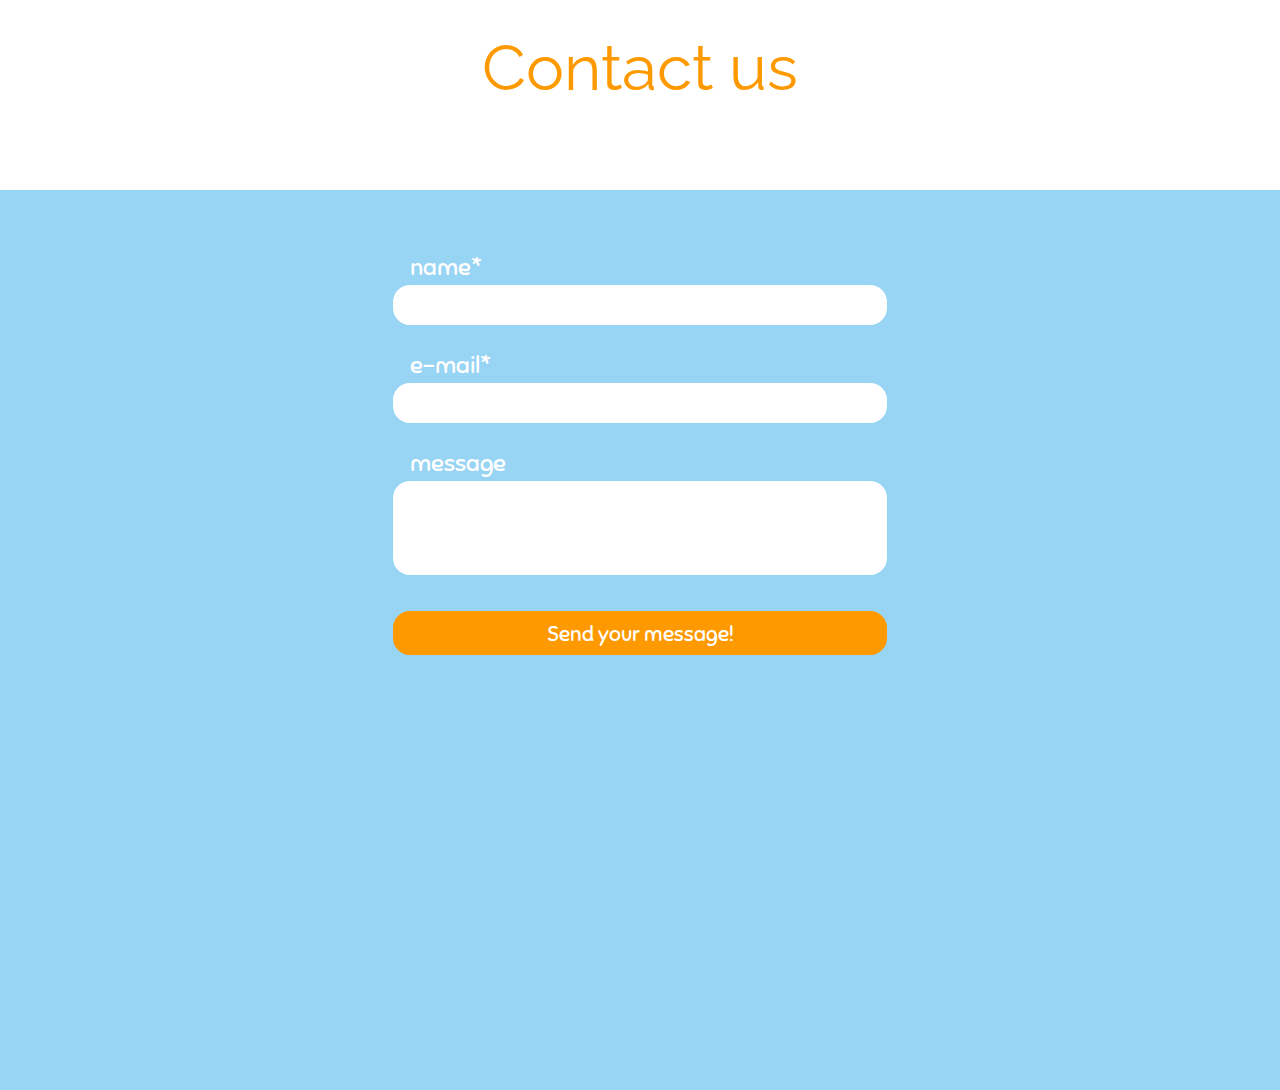
<file: landing/contact.html>
<!DOCTYPE html>
<html lang="en">
<head>
    <meta charset="UTF-8">
    <meta http-equiv="X-UA-Compatible" content="IE=edge">
    <meta name="viewport" content="width=device-width, initial-scale=1.0">
    <title>Contact</title>
</head>
<script>
    $('document').ready(function(){
        $('input[type="text"], input[type="email"], textarea').focus(function(){
            var background = $(this).attr('id');
            $('#' + background + '-form').addClass('formgroup-active');
            $('#' + background + '-form').removeClass('formgroup-error');
        });
        $('input[type="text"], input[type="email"], textarea').blur(function(){
            var background = $(this).attr('id');
            $('#' + background + '-form').removeClass('formgroup-active');
        });
    
    function errorfield(field){
        $(field).addClass('formgroup-error');
        console.log(field);	
    }
    
    $("#waterform").submit(function() {
        var stopsubmit = false;
    
    if($('#name').val() == "") {
        errorfield('#name-form');
        stopsubmit=true;
    }
    if($('#email').val() == "") {
        errorfield('#email-form');
        stopsubmit=true;
    }
      if(stopsubmit) return false;
    });
            
    });
</script>
<style>
    @import url(https://fonts.googleapis.com/css?family=Sniglet|Raleway:900);


body, html{
	height: 100%;
	padding: 0;
	margin: 0;
	font-family: 'Sniglet', cursive;
}
h1{
	font-weight: normal;
	font-size: 4em;
	font-family: 'Raleway', sans-serif;
	margin: 0 auto;
	margin-top: 30px;
	width: 500px;
	color: #F90;
	text-align: center;

}

/* Animation webkit */
@-webkit-keyframes myfirst
{
	0% {margin-left: -235px}
	90% {margin-left: 100%;}
	100% {margin-left: 100%;}
}

/* Animation */
@keyframes myfirst
{
	0% {margin-left: -235px}
	70% {margin-left: 100%;}
	100% {margin-left: 100%;}
}

.fish{
	background-image: url('http://www.geertjanhendriks.nl/codepen/form/fish.png');
	width: 235px;
	height: 104px;
	margin-left: -235px;
	position: absolute;	
	animation: myfirst 24s;
	-webkit-animation: myfirst 24s;
	animation-iteration-count: infinite;
	-webkit-animation-iteration-count: infinite;
	animation-timing-function: linear;
	-webkit-animation-timing-function: linear;
}

#fish{
	top: 120px;
}

#fish2{
	top: 260px;
	animation-delay: 12s;
	-webkit-animation-delay: 12s;
}


header{
	height: 160px;
	background: url('http://www.geertjanhendriks.nl/codepen/form/golf.png') repeat-x bottom;
}

#form{
	height: 100%;	
	background-color: #98d4f3;
	overflow: hidden;
	position: relative;
	
}
form{
	margin: 0 auto;
	width: 500px;
	padding-top: 40px;
	color: white;
	position: relative;
	
	
}
label, input, textarea{
	display: block;	
}
input, textarea{
	width: 500px;	
	border: none;
	border-radius: 20px;
	outline: none;
	padding: 10px;
	font-family: 'Sniglet', cursive;
	font-size: 1em;
	color: #676767;
	transition: border 0.5s;
	-webkit-transition: border 0.5s;
	-moz-transition: border 0.5s;
	-o-transition: border 0.5s;
	border: solid 3px #98d4f3;	
	-webkit-box-sizing:border-box;
	-moz-box-sizing:border-box;
	box-sizing:border-box;
	
}
input:focus, textarea:focus{
	border: solid 3px #77bde0;	
}

textarea{
	height: 100px;	
	resize: none; 
	overflow: auto;
}
input[type="submit"]{
	background-color: #F90;
	color: white;
	height: 50px;
	cursor: pointer;
	margin-top: 30px;
	font-size: 1.29em;
	font-family: 'Sniglet', cursive;
	-webkit-transition: background-color 0.5s;
	-moz-transition: background-color 0.5s;
	-o-transition: background-color 0.5s;
	transition: background-color 0.5s;
}
input[type="submit"]:hover{
	background-color: #e58f0e;
	
}
label{
	font-size: 1.5em;
	margin-top: 20px;
	padding-left: 20px;
}
.formgroup, .formgroup-active, .formgroup-error{
	background-repeat: no-repeat;
	background-position: right bottom;
	background-size: 10.5%;
	transition: background-image 0.7s;
	-webkit-transition: background-image 0.7s;
	-moz-transition: background-image 0.7s;
	-o-transition: background-image 0.7s;
	width: 566px;
	padding-top: 2px;
}

.formgroup{
	background-image: url('http://www.geertjanhendriks.nl/codepen/form/pixel.gif');	
}
.formgroup-active{
	background-image: url('http://www.geertjanhendriks.nl/codepen/form/octo.png');
}
.formgroup-error{
	background-image: url('http://www.geertjanhendriks.nl/codepen/form/octo-error.png');
	color: red;
}
</style>
<body>
    <header>
        <h1>Contact us</h1>
    </header>
    
    <div id="form">
    
    <div class="fish" id="fish"></div>
    <div class="fish" id="fish2"></div>
    
    <form id="waterform" method="post">
    
    <div class="formgroup" id="name-form">
        <label for="name">name*</label>
        <input type="text" id="name" name="name" />
    </div>
    
    <div class="formgroup" id="email-form">
        <label for="email">e-mail*</label>
        <input type="email" id="email" name="email" />
    </div>
    
    <div class="formgroup" id="message-form">
        <label for="message">message</label>
        <textarea id="message" name="message"></textarea>
    </div>
    
        <input type="submit" value="Send your message!" />
    </form>
    </div>
</body>
</html>
</file>
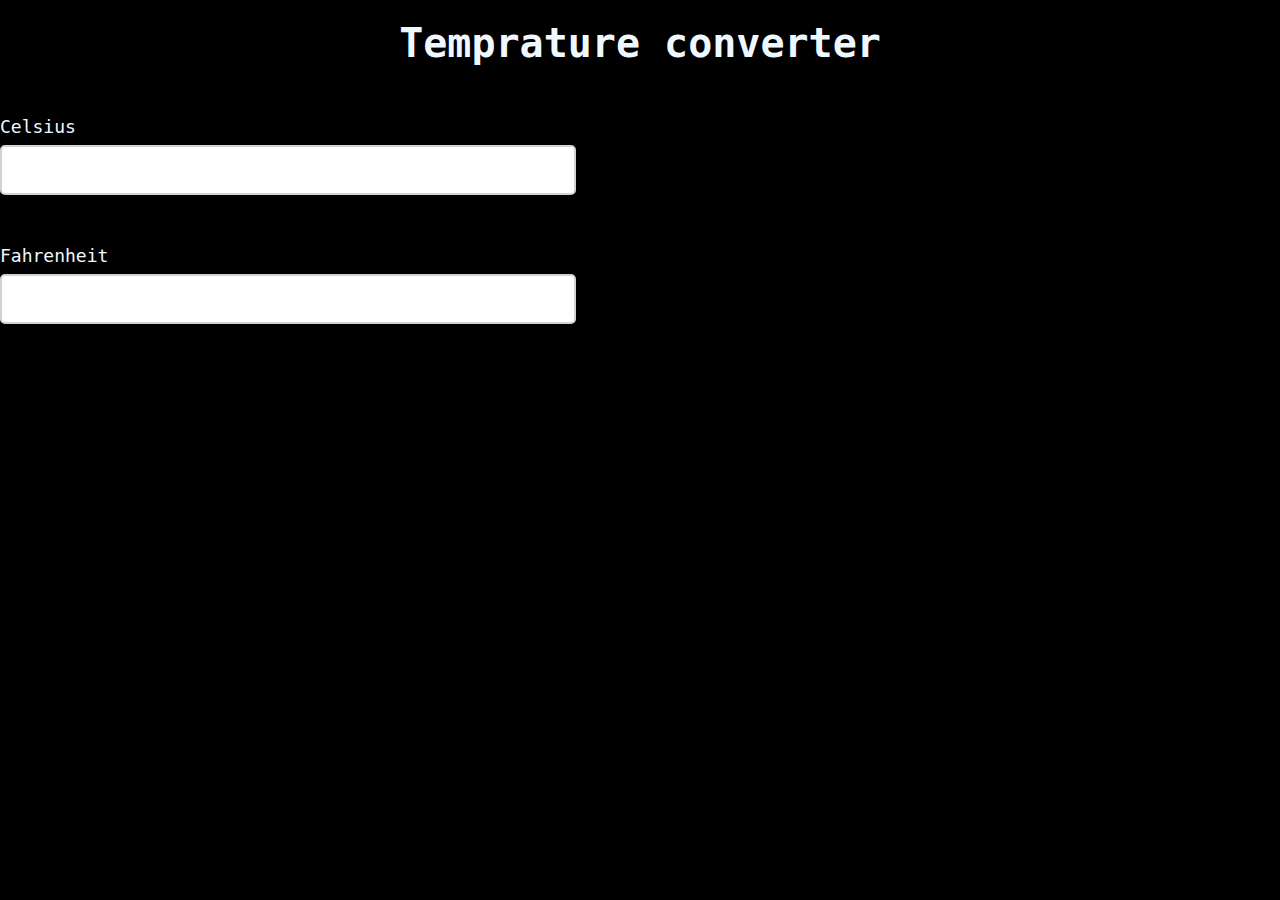
<file: temperatureconverter/temp.html>
<!DOCTYPE html>
<html lang="en">

<head>
    <meta charset="UTF-8">
    <meta http-equiv="X-UA-Compatible" content="IE=edge">
    <meta name="viewport" content="width=device-width, initial-scale=1.0">
    <title>temp converter</title>
    <style>
        * {
            margin: 0;
            padding: 0;
        }

        body {
            background-color: black;
            color: aliceblue;
        }

        *,
        *:before,
        *:after {
            padding: 0;
            margin: 0;
            box-sizing: border-box;
            font-family: "Roboto Mono", monospace;
            font-size: 18px;
        }

        .container {
            width: 45%;
            margin-top: 50px;
        }

        input {
            width: 100%;
            height: 50px;
            border-radius: 5px;
            border: 2px solid #d2d2d2;
            outline: none;
            margin-top: 8px;
            padding: 0 10px;
        }

        input:focus {
            border-color: #3164ff;
        }
        h1{
            font-size: 40px;
            text-align: center;
            margin-top: 20px;
        }
    </style>
</head>

<body>
                    <h1>
                        Temprature converter
                    </h1>

                    <div class="container">
                        <label for="celsius">Celsius</label>
                        <input type="number" id="celsius" oninput="celToFar()">
                    </div>
                    <div class="container">
                        <label for="fahrenheit">Fahrenheit</label>
                        <input type="number" id="fahrenheit" oninput="farToCel()">
                    </div>



                                    <!-- javascript function -->
                                    <script>
                                        let celsius = document.getElementById("celsius");
                                        let fahrenheit = document.getElementById("fahrenheit");

                                        function celToFar() {
                                            let output = (parseFloat(celsius.value) * 9 / 5) + 32;
                                            fahrenheit.value = parseFloat(output.toFixed(2));
                                        }

                                        function farToCel() {
                                            let output = (parseFloat(fahrenheit.value) - 32) * 5 / 9;
                                            celsius.value = parseFloat(output.toFixed(2));
                                            console.log(output);
                                        }
                                    </script>
</body>

</html>
</file>
